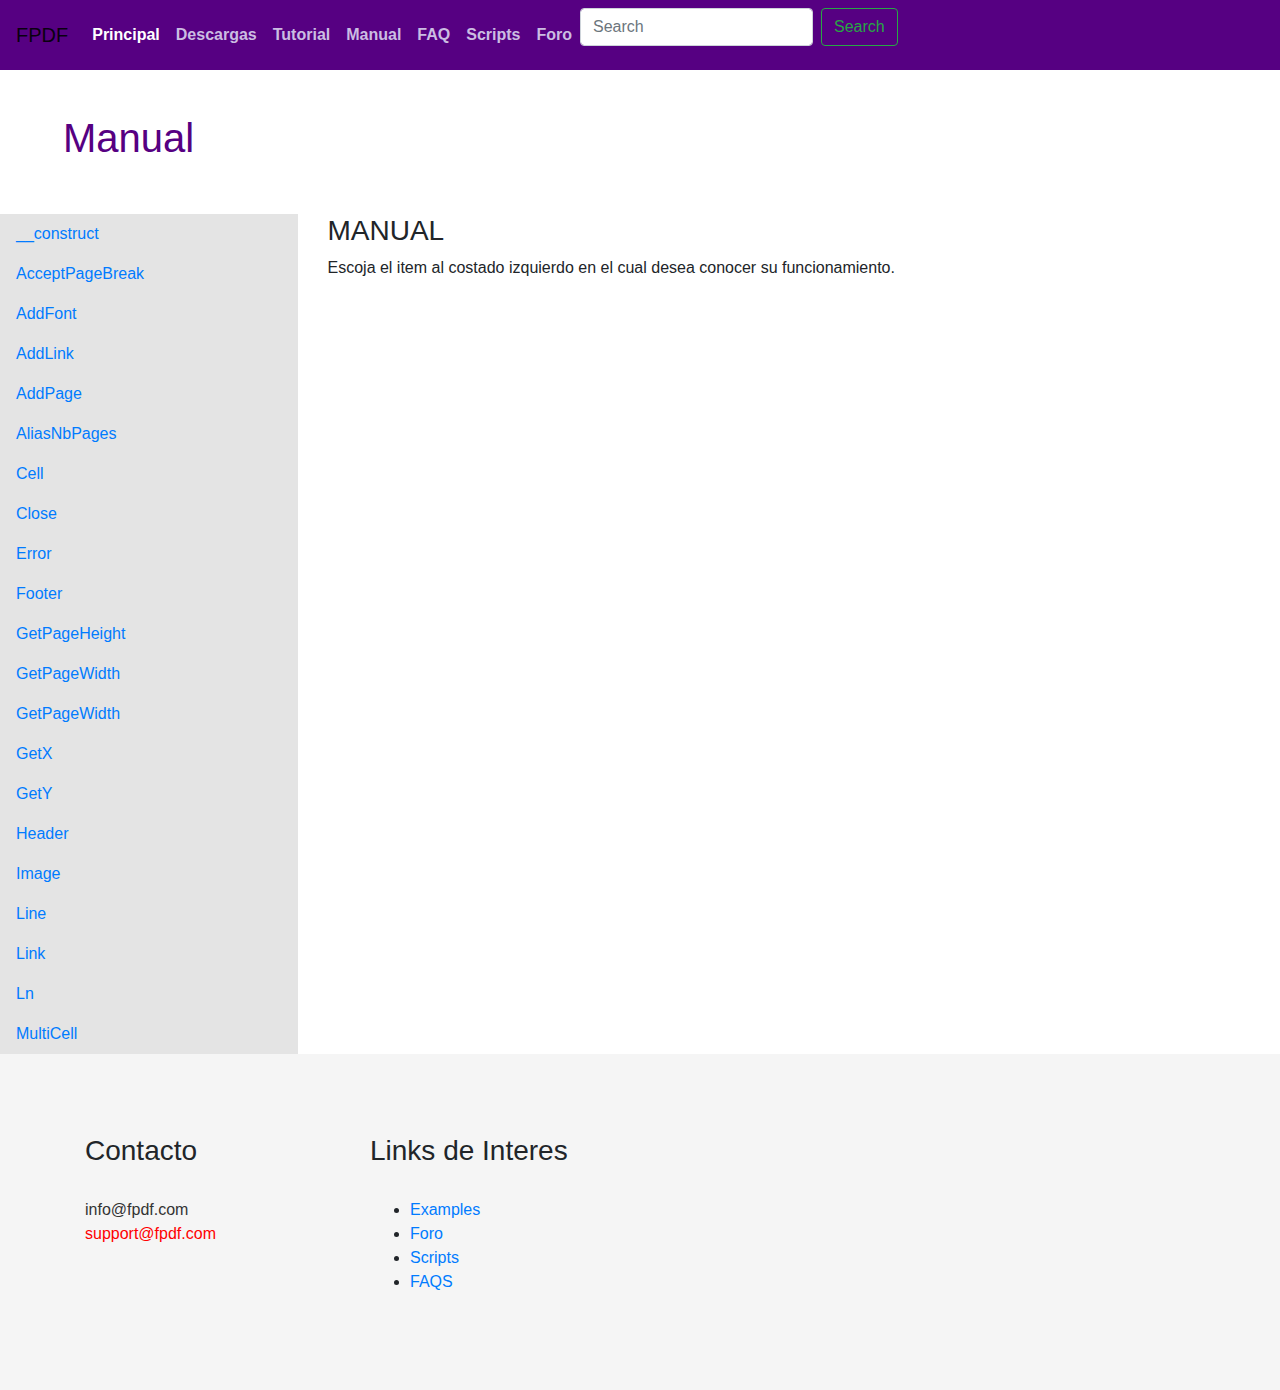
<file: manual.html>
<html>
    <head>
        <title>Manual</title>
        <meta charset="utf-8">
        <link rel="stylesheet" href="https://stackpath.bootstrapcdn.com/bootstrap/4.3.1/css/bootstrap.min.css" integrity="sha384-ggOyR0iXCbMQv3Xipma34MD+dH/1fQ784/j6cY/iJTQUOhcWr7x9JvoRxT2MZw1T" crossorigin="anonymous">
        <script src="https://code.jquery.com/jquery-3.3.1.slim.min.js" integrity="sha384-q8i/X+965DzO0rT7abK41JStQIAqVgRVzpbzo5smXKp4YfRvH+8abtTE1Pi6jizo" crossorigin="anonymous"></script>
        <script src="https://cdnjs.cloudflare.com/ajax/libs/popper.js/1.14.7/umd/popper.min.js" integrity="sha384-UO2eT0CpHqdSJQ6hJty5KVphtPhzWj9WO1clHTMGa3JDZwrnQq4sF86dIHNDz0W1" crossorigin="anonymous"></script>
        <script src="https://stackpath.bootstrapcdn.com/bootstrap/4.3.1/js/bootstrap.min.js" integrity="sha384-JjSmVgyd0p3pXB1rRibZUAYoIIy6OrQ6VrjIEaFf/nJGzIxFDsf4x0xIM+B07jRM" crossorigin="anonymous"></script>
        <link rel="stylesheet" href="https://pro.fontawesome.com/releases/v5.10.0/css/all.css" integrity="sha384-AYmEC3Yw5cVb3ZcuHtOA93w35dYTsvhLPVnYs9eStHfGJvOvKxVfELGroGkvsg+p" crossorigin="anonymous"/>
        <link rel="stylesheet" type="text/css" href="estilos.css">
        </script>
    </head>
    <body>
        <nav class="navbar navbar-expand-lg navbar-light bg-light">
            <a class="navbar-brand" href="#">FPDF</a>
            <button class="navbar-toggler" type="button" data-toggle="collapse" data-target="#navbarNav" aria-controls="navbarNav" aria-expanded="false" aria-label="Toggle navigation">
              <span class="navbar-toggler-icon"></span>
            </button>
            <div class="collapse navbar-collapse" id="navbarNav">
              <ul class="navbar-nav">
                <li class="nav-item active">
                  <a class="nav-link" href="index.html">Principal <span class="sr-only">(current)</span></a>
                </li>
                <li class="nav-item">
                  <a class="nav-link" href="descargas.html">Descargas</a>
                </li>
                <li class="nav-item">
                  <a class="nav-link" href="tutorial.html">Tutorial</a>
                </li>
                <li class="nav-item">
                    <a class="nav-link" href="manual.html">Manual</a>
                </li>
                <li class="nav-item">
                    <a class="nav-link" href="faq.html">FAQ</a>
                </li>
                <li class="nav-item">
                    <a class="nav-link" href="scripts.html">Scripts</a>
                </li>
                <li class="nav-item">
                    <a class="nav-link" href="foro.html">Foro</a>
                </li>
              </ul>
              <form class="form-inline">
                <input class="form-control mr-sm-2" type="search" placeholder="Search" aria-label="Search">
                <button class="btn btn-outline-success my-2 my-sm-0" type="submit">Search</button>
              </form>

            </div>
        </nav>

        <div class="container m-5">
            <div class="row">
                <div class="col-md-12">
                  <h1 class="subtitle">Manual</h1>
                </div>
            </div>
        </div>

          <div class="row">
            <div class="col-md-3">
              <nav class="nav flex-column border">
                <a class="nav-link item-manual" href="#" data-dato="__construct">__construct </a>
                <a class="nav-link item-manual" href="#" data-dato="AcceptPageBreak">AcceptPageBreak </a>
                <a class="nav-link item-manual" href="#" data-dato="AddFont">AddFont</a>
                <a class="nav-link item-manual" href="#" data-dato="AddLink">AddLink</a>
                <a class="nav-link item-manual" href="#" data-dato="AddPage">AddPage</a>
                <a class="nav-link item-manual" href="#" data-dato="AliasNbPages">AliasNbPages</a>
                <a class="nav-link item-manual" href="#" data-dato="Cell">Cell</a>
                <a class="nav-link item-manual" href="#" data-dato="Close">Close</a>
                <a class="nav-link item-manual" href="#" data-dato="Error">Error</a>
                <a class="nav-link item-manual" href="#" data-dato="Footer">Footer</a>
                <a class="nav-link item-manual" href="#" data-dato="GetPageHeight">GetPageHeight</a>
                <a class="nav-link item-manual" href="#" data-dato="GetPageWidth">GetPageWidth</a>
                <a class="nav-link item-manual" href="#" data-dato="GetPageWidth">GetPageWidth</a>
                <a class="nav-link item-manual" href="#" data-dato="GetX">GetX</a>
                <a class="nav-link item-manual" href="#" data-dato="GetY">GetY</a>
                <a class="nav-link item-manual" href="#" data-dato="Header">Header</a>
                <a class="nav-link item-manual" href="#" data-dato="Image">Image</a>
                <a class="nav-link item-manual" href="#" data-dato="Line">Line</a>
                <a class="nav-link item-manual" href="#" data-dato="Link">Link</a>
                <a class="nav-link item-manual" href="#" data-dato="Ln">Ln</a>
                <a class="nav-link item-manual" href="#" data-dato="MultiCell">MultiCell</a>
              </nav>
            </div>
            <div class="col-md-9" id="espacio-item">
              <h3>MANUAL</h3>
              <p>Escoja el item al costado izquierdo en el cual desea conocer su funcionamiento.</p>
            </div>
          </div>



        <footer class = "footer">
            <div class = "container">
              <div class = "row">
                <div class = "col-sm-3">
                  <div class = "footer-widget">
                    <h3> Contacto </h3>
                    <div class = "footer-widget-content">
                      <a href="mailto:sales@example.com" class="contact-link"> info@fpdf.com </a>
                      <a href="mailto:support@example.com" class="contact-link red"> support@fpdf.com </a>
                      <div class = "footer-social">
                      <ul>
                        <li> <a href="#"> <i class="fab fa-facebook-f"></i> </a> </li>
                        <li> <a href="#"> <i class="fab fa-twitter"></i> </i> </a> </li>
                        <li> <a href="#"> <i class="fab fa-github"></i> </i> </a> </li>
                        <li> <a href="#"> <i class = "fa fa-rss"> </i> </a> </li>
                      </ul>
                        </div>
                    </div>
                  </div>
                </div>
                <div class = "col-sm-3">
                <div class = "footer-widget">
                  <h3> Links de Interes </h3>
                  <div class = "footer-widget-content">
                    <ul>
                        <li> <a href="#"> Examples</a> </li>
                        <li> <a href="#"> Foro </a> </li>
                        <li> <a href="#"> Scripts </a> </li>
                        <li> <a href="#"> FAQS </li>
                      </ul>
                  </div>
                  </div> </div>
              </div>
            </div>
        </footer>
        <script src="https://code.jquery.com/jquery-3.5.1.min.js" integrity="sha256-9/aliU8dGd2tb6OSsuzixeV4y/faTqgFtohetphbbj0=" crossorigin="anonymous"></script>
        <script type="text/javascript" src="js/scripts.js"></script>
    </body>
</html>
</file>
<file: estilos.css>
.bg-light {
    background-color: #560082!important;
}

.navbar-light .navbar-nav .active>.nav-link, .navbar-light .navbar-nav .nav-link.active, .navbar-light .navbar-nav .nav-link.show, .navbar-light .navbar-nav .show>.nav-link {
    color: rgb(255, 255, 255);
}

.navbar-light .navbar-nav .nav-link {
    color: #cbbde2;
    font-weight: bold;
}

.titulo{
    color: #560082;
    font-size: 4rem;
    line-height: 1;
}

.subtitle{
    color: #560082;
    font-size: 2.5rem;
    line-height: 1;
}

.centradoh{
    text-align:center;
    float: none;
    margin-left: auto;
    margin-right: auto;
}

.nav {
  background-color: #e4e4e4 !important;
  border:#000 1px none !important;
}

.texto{
  font-size: 20px;
  font-family: Arial, Helvetica, sans-serif;
}

.contenido-code{
  background-color: #969696;
  color: #000;
}

.btn-outline-info {
  color: #17a2b8;
  border-color: #17a2b8;
  border-width: 2;
  font-weight: bold;
}

.textnegrita{
  font-weight: bold;
}

.divconfirmation{
  background-color:#C2C2C2;
  border: 2px solid #560082;
  -moz-border-radius: 7px;
  -webkit-border-radius: 7px;
  padding: 10px;
}




.red {
    color: red !important;
  }
  
  footer {
    background-color: #f5f5f5;
    padding: 80px 0;
  }
  footer .footer-widget h3 {
    margin-bottom: 30px;
  }
  footer .contact-link {
    display: inline-block;
    width: 100%;
    color: #333;
  }
  footer .footer-social ul {
    padding-left: 0;
  }
  footer .footer-social ul li {
    list-style: none;
    float: left;
    padding: 0 10px;
  }
  footer .footer-social ul li:first-child {
    padding-left: 0;
  }
  footer .footer-social ul li a {
    font-size: 20px;
    color: #333;
  }
  footer .footer-social ul li a:hover {
    color: red;
  }
  footer .opening-time {
    padding-left: 0;
  }
  footer .opening-time li {
    list-style: none;
  }
  footer .opening-time li span {
    float: left;
    padding-right: 10px;
  }
  footer .opening-time li span .fa-times {
    color: red;
  }
  footer .opening-time li strong {
    color: red;
  }
  footer .media-body a {
    color: #333;
  }
  footer .media-body a:hover {
    color: red;
  }
  footer .media-body span {
    color: #969696;
  }
  footer .images-gellary ul {
    padding-left: 0;
  }
  footer .images-gellary ul li {
    list-style: none;
    float: left;
    margin: 0 3% 2% 0;
    width: 31%;
    position: relative;
  }
  footer .images-gellary ul li:nth-child(3n) {
    margin: 0 0 1%;
  }

  .input-error{
    border:2px solid red !important;
  }

  .div-oculto{
    display:none;
  }
</file>
